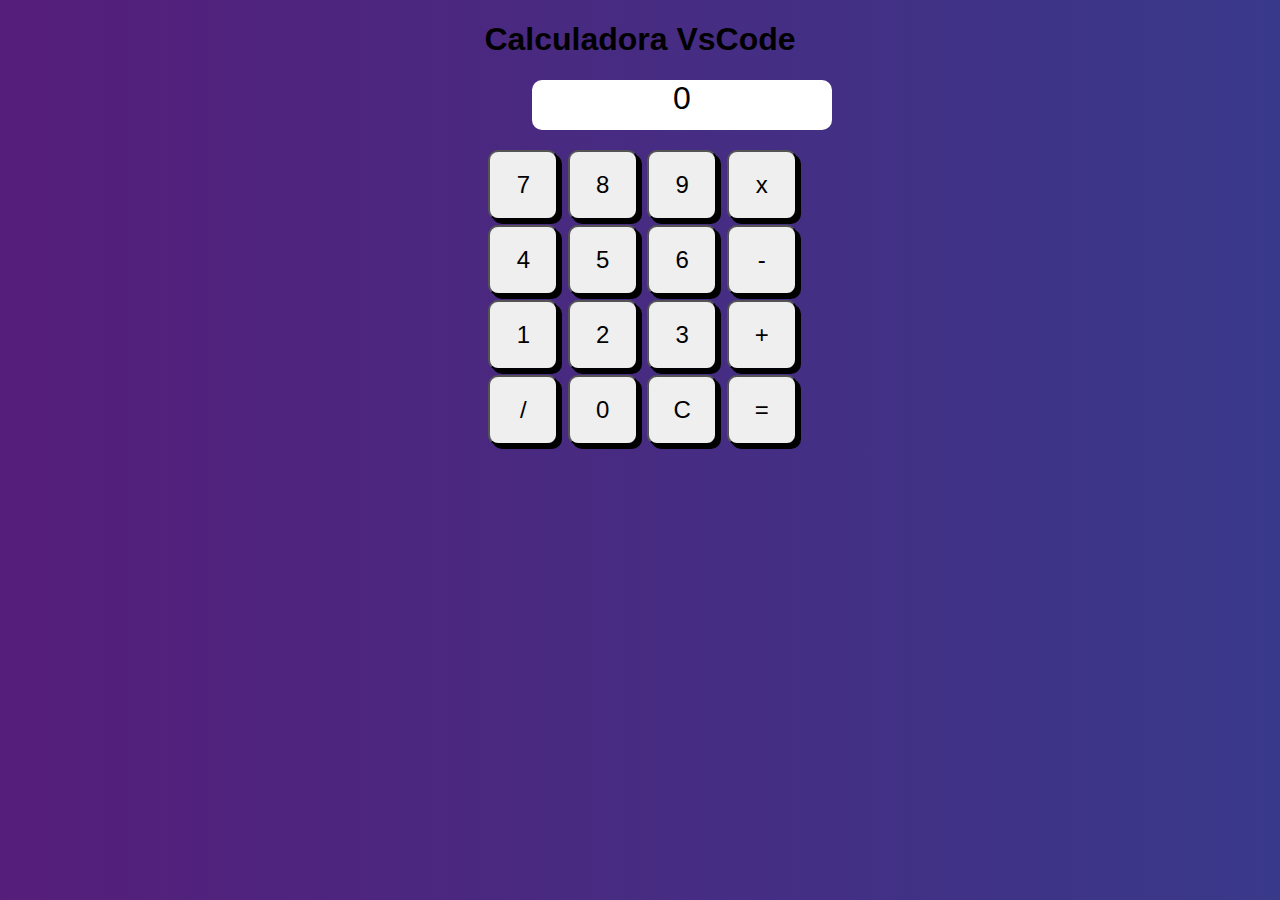
<file: calculadora simples/index.html>
<!DOCTYPE html>
<html lang="pt-br">
<head>
    <meta charset="UTF-8">
    <meta http-equiv="X-UA-Compatible" content="IE=edge">
    <meta name="viewport" content="width=device-width, initial-scale=1.0">
    <title>Calculadora Simples 2021</title>
    <link rel="stylesheet" href="style.css">
</head>
<body>

  
    <h1>Calculadora VsCode</h1>

  <div id="visor">0</div>

  <div class="primeira-parte">
    <button onclick="calcular('7')" id="bt1">7</button>
    <button onclick="calcular('8')" id="bt2">8</button>
    <button onclick="calcular('9')" id="bt3">9</button>
    <button onclick="calcular('*')" id="bt4">x</button>
  </div>

  <div class="segunda-parte">
    <button onclick="calcular('4')" id="bt5">4</button>
    <button onclick="calcular('5')" id="bt6">5</button>
    <button onclick="calcular('6')" id="bt7">6</button>
    <button onclick="calcular('-')" id="bt8">-</button>
  </div>

  <div class="terceira-parte">
    <button onclick="calcular('1')" id="bt9">1</button>
    <button onclick="calcular('2')" id="bt10">2</button>
    <button onclick="calcular('3')" id="bt11">3</button>
    <button onclick="calcular('+')" id="bt12">+</button>
  </div>

  <div class="quarta-parte">
    <button onclick="calcular('/')" id="bt13">/</button>
    <button onclick="calcular('0')" id="bt14">0</button>
    <button onclick="limpar()" id="bt15">C</button>
    <button onclick="igualar()" id="bt16">=</button>
  </div>
 

    <script src="app.js"></script>
</body>
</html>
</file>
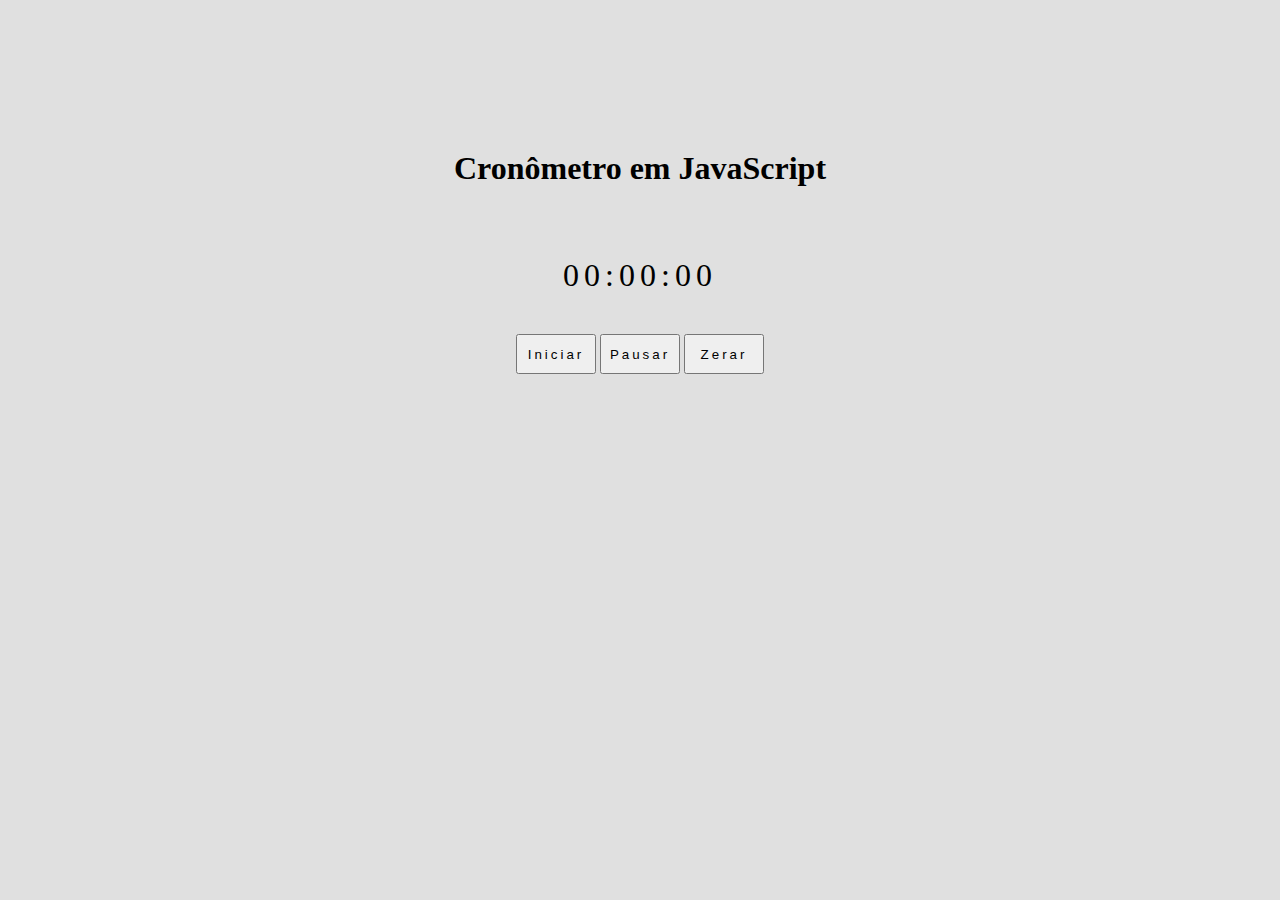
<file: Cronometro-Javascript/index.html>
<!DOCTYPE html>
<html lang="pt">
<head>
	<meta charset="UTF-8">
	<meta http-equiv="X-UA-Compatible" content="IE=edge">
	<meta name="viewport" content="width=device-width, initial-scale=1.0">
	<title>Cronômetro Simples em Javascript</title>
	<link rel="stylesheet" href="style.css">
</head>
<body>
	<h1 class="titulo">Cronômetro em JavaScript</h1>
	
	<div id="tempo">00:00:00</div>

	<button onclick="iniciar()" id="inicia">Iniciar</button>
	<button onclick="pausar()" id="pausa">Pausar</button>
	<button onclick="zerar()" id="zera">Zerar</button>

	<script src="app.js"></script>
</body>
</html>
</file>
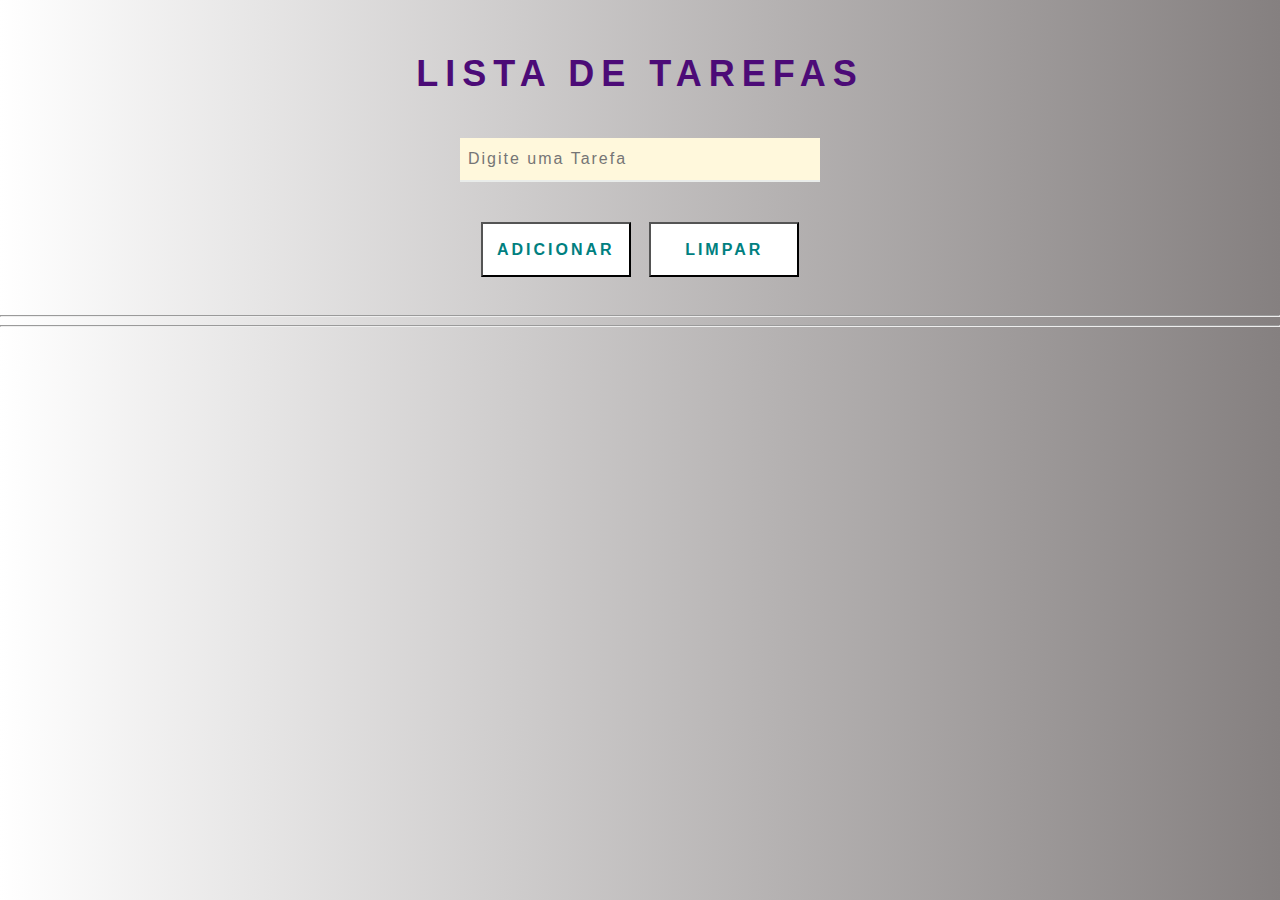
<file: lista de tarefas simples/index.html>
<!DOCTYPE html>
<html lang="pt-br">
<head>
    <meta charset="UTF-8">
    <meta http-equiv="X-UA-Compatible" content="IE=edge">
    <meta name="viewport" content="width=device-width, initial-scale=1.0">
    <title>Lista de Tarefas</title>
    <link rel="stylesheet" href="style.css">
</head>
<body>
    <div class="lista-tarefas">
        <h1>Lista de Tarefas</h1>
        
        <!-- campo para digitar sua tarefa ------>
        <input id="tarefa" type="text" name="tarefa" placeholder="Digite uma Tarefa">

        <br>

        <!--botoes, e adcionar tarefa------------->
        <button id="adiconar" onclick="incluirTarefa()" type="submit">Adicionar</button>

        <!-- botao de limpar a tarefa----------->
        <button id="limpar" onclick="apagarTarefa()" type="submit">Limpar</button>

        <br>

        <!--onde aparecera as listas das tarefas-->
        <hr>
        <span class="topicos"></span>
        <hr>
    </div>

    <script src="app.js"></script>
</body>
</html>
</file>
<file: calculadora simples/style.css>
body{
    margin: 0;
    padding: 0;
    font-family: 'Gill Sans', 'Gill Sans MT', Calibri, 'Trebuchet MS', sans-serif;
    text-align: center;
    background-image: linear-gradient(to right, rgb(85, 30, 122),rgb(57, 57, 138));
}

#visor{
    height: 50px;
    width: 300px;
    margin-left: 532px;
    margin-bottom: 20px;
    border-radius: 10px;
    font-size: xx-large;
    background: transparent;
    background: white;
}

button{
    font-size: x-large;
    height: 70px;
    width: 70px;
    border-radius: 10px;
    margin-bottom: 5px;
    margin-left: 5px;
    box-shadow: 4px 4px black;
}

button:hover{
    background-image: linear-gradient(to right, rgb(150, 43, 226),rgb(35, 35, 243));
    cursor: pointer;
    color: cornsilk;
}
</file>
<file: Cronometro-Javascript/style.css>
body{
    background: rgb(224, 224, 224);
    text-align: center;
}

#tempo{
    margin-top: 70px;
    margin-bottom: 40px;
    font-size: xx-large;
    letter-spacing: 5px;
}

.titulo{
    margin-top: 150px;
}

button{
    height: 40px;
    width: 80px;
    letter-spacing: 3px;
}

button:hover{
    background: rgba(14, 222, 250, 0.533);
    color: aliceblue;
    cursor: pointer;
}
</file>
<file: lista de tarefas simples/style.css>
body{
    width: 100%;
    height: 100%;
    margin: 0;
    font-family: Arial, Helvetica, sans-serif;
    background-image: linear-gradient(to right, white, rgb(133, 128, 128));
    text-align: center;
}

h1{
    font-size: 36px;
    color: rgb(76, 11, 119);
    text-transform: uppercase;
    line-height: 60px;
    letter-spacing: 7px;
    font-weight: bold;
}

input{
    width: 350px;
    height: 40px;
    background: cornsilk;
    margin-top: 10px;
    padding-left: 8px;
    letter-spacing: 2px;
    color: rgb(5, 10, 58);
    font-size: 16px;
    outline-color: transparent;
    border: none;
    border-bottom: 2px solid rgb(233, 236, 234);
    margin-bottom: 40px;
}

button{
    width: 150px;
    height: 55px;
    background: #FFF;
    color: teal;
    text-transform: uppercase;
    border: px solid rgb(177, 172, 172);
    cursor: pointer;
    font-size: 16px;
    letter-spacing: 3px;
    margin-right: 7px;
    margin-left: 7px;
    font-weight: bold;
    margin-bottom: 30px;

}

button:hover{
    color: #FFF;
    background: rgb(95, 71, 153);
}

.lista-tarefas{
    padding-top: 20px;
    padding-bottom: 30px;
}

.topicos{
    padding-top: 20px;
}

@media screen and (max-widht: 700px){
    .list-tarefas{padding-top: 40px; margin-left: 40px; margin-right: 40px;}
}
</file>
